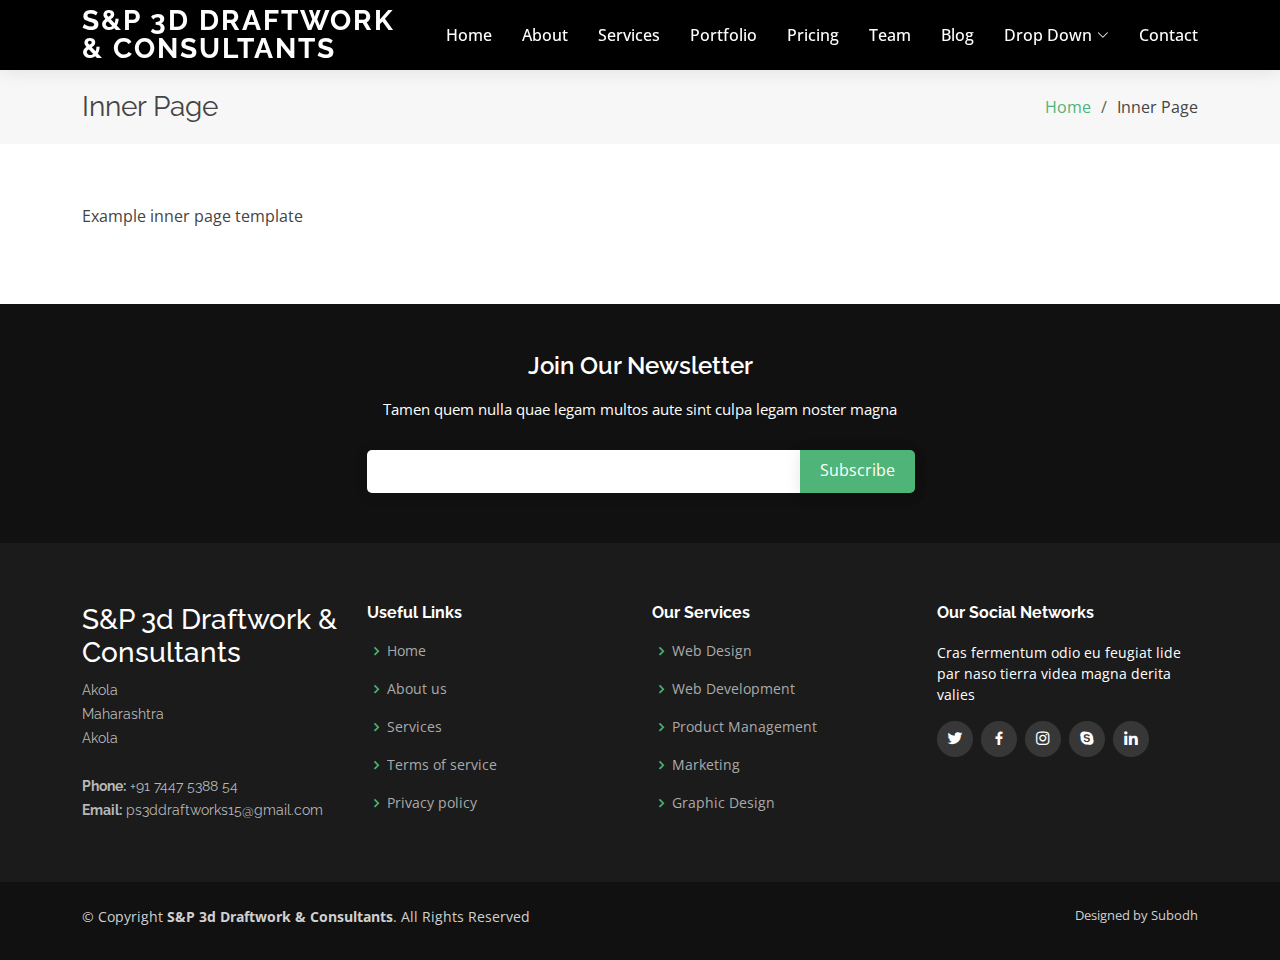
<file: inner-page.html>
<!DOCTYPE html>
<html lang="en">

<head>
    <meta charset="utf-8">
    <meta content="width=device-width, initial-scale=1.0" name="viewport">

    <title>S&P 3d Draftwork & Consultants</title>
    <meta content="" name="description">
    <meta content="" name="keywords">

    <!-- Favicons -->
    <link href="assets/img/favicon.png" rel="icon">
    <link href="assets/img/apple-touch-icon.png" rel="apple-touch-icon">

    <!-- Google Fonts -->
    <link href="https://fonts.googleapis.com/css?family=Open+Sans:300,300i,400,400i,600,600i,700,700i|Raleway:300,300i,400,400i,500,500i,600,600i,700,700i|Poppins:300,300i,400,400i,500,500i,600,600i,700,700i" rel="stylesheet">

    <!-- Vendor CSS Files -->
    <link href="assets/vendor/aos/aos.css" rel="stylesheet">
    <link href="assets/vendor/bootstrap/css/bootstrap.min.css" rel="stylesheet">
    <link href="assets/vendor/bootstrap-icons/bootstrap-icons.css" rel="stylesheet">
    <link href="assets/vendor/boxicons/css/boxicons.min.css" rel="stylesheet">
    <link href="assets/vendor/glightbox/css/glightbox.min.css" rel="stylesheet">
    <link href="assets/vendor/swiper/swiper-bundle.min.css" rel="stylesheet">

    <!-- Template Main CSS File -->
    <link href="assets/css/style.css" rel="stylesheet">

    <!-- =======================================================
  * Template Name: S&P 3d Draftwork & Consultants
  * Template URL: https://bootstrapmade.com/plato-responsive-bootstrap-website-template/
  * Updated: Mar 17 2024 with Bootstrap v5.3.3
  * Author: BootstrapMade.com
  * License: https://bootstrapmade.com/license/
  ======================================================== -->
</head>

<body>
    <div class="wrap">

        <!-- ======= Header ======= -->
        <header id="header" class="d-flex align-items-center">
            <div class="container d-flex align-items-center justify-content-between">

                <div class="logo">
                    <h1 class="text-light"><a href="index.html"><span>S&P 3d Draftwork & Consultants</span></a></h1>
                    <!-- Uncomment below if you prefer to use an image logo -->
                    <!-- <a href="index.html"><img src="assets/img/logo.png" alt="" class="img-fluid"></a>-->
                </div>

                <nav id="navbar" class="navbar">
                    <ul>
                        <li><a class="nav-link scrollto " href="#hero">Home</a></li>
                        <li><a class="nav-link scrollto" href="#about">About</a></li>
                        <li><a class="nav-link scrollto" href="#services">Services</a></li>
                        <li><a class="nav-link scrollto " href="#portfolio">Portfolio</a></li>
                        <li><a class="nav-link scrollto" href="#pricing">Pricing</a></li>
                        <li><a class="nav-link scrollto" href="#team">Team</a></li>
                        <li><a href="blog.html">Blog</a></li>
                        <li class="dropdown"><a href="#"><span>Drop Down</span> <i class="bi bi-chevron-down"></i></a>
                            <ul>
                                <li><a href="#">Drop Down 1</a></li>
                                <li class="dropdown"><a href="#"><span>Deep Drop Down</span> <i class="bi bi-chevron-right"></i></a>
                                    <ul>
                                        <li><a href="#">Deep Drop Down 1</a></li>
                                        <li><a href="#">Deep Drop Down 2</a></li>
                                        <li><a href="#">Deep Drop Down 3</a></li>
                                        <li><a href="#">Deep Drop Down 4</a></li>
                                        <li><a href="#">Deep Drop Down 5</a></li>
                                    </ul>
                                </li>
                                <li><a href="#">Drop Down 2</a></li>
                                <li><a href="#">Drop Down 3</a></li>
                                <li><a href="#">Drop Down 4</a></li>
                            </ul>
                        </li>
                        <li><a class="nav-link scrollto" href="#contact">Contact</a></li>
                    </ul>
                    <i class="bi bi-list mobile-nav-toggle"></i>
                </nav>
                <!-- .navbar -->

            </div>
        </header>
        <!-- End Header -->

        <main id="main">

            <!-- ======= Breadcrumbs ======= -->
            <section class="breadcrumbs">
                <div class="container">

                    <div class="d-flex justify-content-between align-items-center">
                        <h2>Inner Page</h2>
                        <ol>
                            <li><a href="index.html">Home</a></li>
                            <li>Inner Page</li>
                        </ol>
                    </div>

                </div>
            </section>
            <!-- End Breadcrumbs -->

            <section class="inner-page">
                <div class="container">
                    <p>
                        Example inner page template
                    </p>
                </div>
            </section>

        </main>
        <!-- End #main -->

        <!-- ======= Footer ======= -->
        <footer id="footer">

            <div class="footer-newsletter">
                <div class="container">
                    <div class="row justify-content-center">
                        <div class="col-lg-6">
                            <h4>Join Our Newsletter</h4>
                            <p>Tamen quem nulla quae legam multos aute sint culpa legam noster magna</p>
                            <form action="" method="post">
                                <input type="email" name="email"><input type="submit" value="Subscribe">
                            </form>
                        </div>
                    </div>
                </div>
            </div>

            <div class="footer-top">
                <div class="container">
                    <div class="row">

                        <div class="col-lg-3 col-md-6 footer-contact">
                            <h3>S&P 3d Draftwork & Consultants</h3>
                            <p>
                                Akola <br>Maharashtra<br> Akola<br><br>
                                <strong>Phone:</strong> +91 7447 5388 54<br>
                                <strong>Email:</strong> ps3ddraftworks15@gmail.com<br>
                            </p>
                        </div>

                        <div class="col-lg-3 col-md-6 footer-links">
                            <h4>Useful Links</h4>
                            <ul>
                                <li><i class="bx bx-chevron-right"></i> <a href="#">Home</a></li>
                                <li><i class="bx bx-chevron-right"></i> <a href="#">About us</a></li>
                                <li><i class="bx bx-chevron-right"></i> <a href="#">Services</a></li>
                                <li><i class="bx bx-chevron-right"></i> <a href="#">Terms of service</a></li>
                                <li><i class="bx bx-chevron-right"></i> <a href="#">Privacy policy</a></li>
                            </ul>
                        </div>

                        <div class="col-lg-3 col-md-6 footer-links">
                            <h4>Our Services</h4>
                            <ul>
                                <li><i class="bx bx-chevron-right"></i> <a href="#">Web Design</a></li>
                                <li><i class="bx bx-chevron-right"></i> <a href="#">Web Development</a></li>
                                <li><i class="bx bx-chevron-right"></i> <a href="#">Product Management</a></li>
                                <li><i class="bx bx-chevron-right"></i> <a href="#">Marketing</a></li>
                                <li><i class="bx bx-chevron-right"></i> <a href="#">Graphic Design</a></li>
                            </ul>
                        </div>

                        <div class="col-lg-3 col-md-6 footer-links">
                            <h4>Our Social Networks</h4>
                            <p>Cras fermentum odio eu feugiat lide par naso tierra videa magna derita valies</p>
                            <div class="social-links mt-3">
                                <a href="#" class="twitter"><i class="bx bxl-twitter"></i></a>
                                <a href="#" class="facebook"><i class="bx bxl-facebook"></i></a>
                                <a href="#" class="instagram"><i class="bx bxl-instagram"></i></a>
                                <a href="#" class="google-plus"><i class="bx bxl-skype"></i></a>
                                <a href="#" class="linkedin"><i class="bx bxl-linkedin"></i></a>
                            </div>
                        </div>

                    </div>
                </div>
            </div>

            <div class="container py-4">
                <div class="copyright">
                    &copy; Copyright <strong><span>S&P 3d Draftwork & Consultants</span></strong>. All Rights Reserved
                </div>
                <div class="credits">
                    <!-- All the links in the footer should remain intact. -->
                    <!-- You can delete the links only if you purchased the pro version. -->
                    <!-- Licensing information: https://bootstrapmade.com/license/ -->
                    <!-- Purchase the pro version with working PHP/AJAX contact form: https://bootstrapmade.com/plato-responsive-bootstrap-website-template/ -->
                    Designed by Subodh</a>
                </div>
            </div>
        </footer>
        <!-- End Footer -->

    </div>

    <a href="#" class="back-to-top d-flex align-items-center justify-content-center"><i class="bi bi-arrow-up-short"></i></a>

    <!-- Vendor JS Files -->
    <script src="assets/vendor/aos/aos.js"></script>
    <script src="assets/vendor/bootstrap/js/bootstrap.bundle.min.js"></script>
    <script src="assets/vendor/glightbox/js/glightbox.min.js"></script>
    <script src="assets/vendor/isotope-layout/isotope.pkgd.min.js"></script>
    <script src="assets/vendor/swiper/swiper-bundle.min.js"></script>
    <script src="assets/vendor/php-email-form/validate.js"></script>

    <!-- Template Main JS File -->
    <script src="assets/js/main.js"></script>

</body>

</html>
</file>
<file: assets/css/style.css>
body {
    font-family: "Open Sans", sans-serif;
    color: #444444;
    background-color: #f4f4f4;
}

a {
    color: #4eb478;
    text-decoration: none;
}

a:hover {
    color: #72c393;
    text-decoration: none;
}

h1,
h2,
h3,
h4,
h5,
h6 {
    font-family: "Raleway", sans-serif;
}

.wrap {
    max-width: 1440px;
    margin: auto;
    background: #fff;
    box-shadow: 0px 2px 15px rgba(0, 0, 0, 0.1);
}


/*--------------------------------------------------------------
# Back to top button
--------------------------------------------------------------*/

.back-to-top {
    position: fixed;
    visibility: hidden;
    opacity: 0;
    right: 15px;
    bottom: 15px;
    z-index: 996;
    background: #4eb478;
    width: 40px;
    height: 40px;
    border-radius: 4px;
    transition: all 0.4s;
}

.back-to-top i {
    font-size: 28px;
    color: #fff;
    line-height: 0;
}

.back-to-top:hover {
    background: #6bc08e;
    color: #fff;
}

.back-to-top.active {
    visibility: visible;
    opacity: 1;
}


/*--------------------------------------------------------------
# Disable AOS delay on mobile
--------------------------------------------------------------*/

@media screen and (max-width: 768px) {
    [data-aos-delay] {
        transition-delay: 0 !important;
    }
}


/*--------------------------------------------------------------
# Header
--------------------------------------------------------------*/

#header {
    height: 70px;
    z-index: 997;
    transition: all 0.5s;
    background: #000;
    box-shadow: 0px 0px 20px 0px rgba(0, 0, 0, 0.1);
}

#header .logo h1 {
    font-size: 28px;
    margin: 0;
    line-height: 1;
    font-weight: 700;
    letter-spacing: 2px;
    text-transform: uppercase;
}

#header .logo h1 a,
#header .logo h1 a:hover {
    color: #fff;
    text-decoration: none;
}

#header .logo img {
    padding: 0;
    margin: 0;
    max-height: 40px;
}

.scrolled-offset {
    margin-top: 70px;
}


/*--------------------------------------------------------------
# Navigation Menu
--------------------------------------------------------------*/


/**
* Desktop Navigation 
*/

.navbar {
    padding: 0;
}

.navbar ul {
    margin: 0;
    padding: 0;
    display: flex;
    list-style: none;
    align-items: center;
}

.navbar li {
    position: relative;
}

.navbar a,
.navbar a:focus {
    display: flex;
    align-items: center;
    justify-content: space-between;
    padding: 10px 0 10px 30px;
    font-size: 16px;
    font-weight: 500;
    color: #fff;
    white-space: nowrap;
    transition: 0.3s;
}

.navbar a i,
.navbar a:focus i {
    font-size: 12px;
    line-height: 0;
    margin-left: 5px;
}

.navbar a:hover,
.navbar .active,
.navbar .active:focus,
.navbar li:hover>a {
    color: #72c393;
}

.navbar .dropdown ul {
    display: block;
    position: absolute;
    left: 14px;
    top: calc(100% + 30px);
    margin: 0;
    padding: 10px 0;
    z-index: 99;
    opacity: 0;
    visibility: hidden;
    background: #fff;
    box-shadow: 0px 0px 30px rgba(127, 137, 161, 0.25);
    transition: 0.3s;
}

.navbar .dropdown ul li {
    min-width: 200px;
}

.navbar .dropdown ul a {
    padding: 10px 20px;
    font-size: 15px;
    color: #444444;
}

.navbar .dropdown ul a i {
    font-size: 12px;
}

.navbar .dropdown ul a:hover,
.navbar .dropdown ul .active:hover,
.navbar .dropdown ul li:hover>a {
    color: #4eb478;
}

.navbar .dropdown:hover>ul {
    opacity: 1;
    top: 100%;
    visibility: visible;
}

.navbar .dropdown .dropdown ul {
    top: 0;
    left: calc(100% - 30px);
    visibility: hidden;
}

.navbar .dropdown .dropdown:hover>ul {
    opacity: 1;
    top: 0;
    left: 100%;
    visibility: visible;
}

@media (max-width: 1366px) {
    .navbar .dropdown .dropdown ul {
        left: -90%;
    }
    .navbar .dropdown .dropdown:hover>ul {
        left: -100%;
    }
}


/**
* Mobile Navigation 
*/

.mobile-nav-toggle {
    color: #fff;
    font-size: 28px;
    cursor: pointer;
    display: none;
    line-height: 0;
    transition: 0.5s;
}

@media (max-width: 991px) {
    .mobile-nav-toggle {
        display: block;
    }
    .navbar ul {
        display: none;
    }
}

.navbar-mobile {
    position: fixed;
    overflow: hidden;
    top: 0;
    right: 0;
    left: 0;
    bottom: 0;
    background: rgba(43, 43, 43, 0.9);
    transition: 0.3s;
    z-index: 999;
}

.navbar-mobile .mobile-nav-toggle {
    position: absolute;
    top: 15px;
    right: 15px;
}

.navbar-mobile ul {
    display: block;
    position: absolute;
    top: 55px;
    right: 15px;
    bottom: 15px;
    left: 15px;
    padding: 10px 0;
    background-color: #fff;
    overflow-y: auto;
    transition: 0.3s;
}

.navbar-mobile a,
.navbar-mobile a:focus {
    padding: 10px 20px;
    font-size: 15px;
    color: #444444;
}

.navbar-mobile a:hover,
.navbar-mobile .active,
.navbar-mobile li:hover>a {
    color: #4eb478;
}

.navbar-mobile .getstarted,
.navbar-mobile .getstarted:focus {
    margin: 15px;
}

.navbar-mobile .dropdown ul {
    position: static;
    display: none;
    margin: 10px 20px;
    padding: 10px 0;
    z-index: 99;
    opacity: 1;
    visibility: visible;
    background: #fff;
    box-shadow: 0px 0px 30px rgba(127, 137, 161, 0.25);
}

.navbar-mobile .dropdown ul li {
    min-width: 200px;
}

.navbar-mobile .dropdown ul a {
    padding: 10px 20px;
}

.navbar-mobile .dropdown ul a i {
    font-size: 12px;
}

.navbar-mobile .dropdown ul a:hover,
.navbar-mobile .dropdown ul .active:hover,
.navbar-mobile .dropdown ul li:hover>a {
    color: #4eb478;
}

.navbar-mobile .dropdown>.dropdown-active {
    display: block;
}


/*--------------------------------------------------------------
# Hero Section
--------------------------------------------------------------*/

#hero {
    width: 100%;
    height: 80vh;
    background: url("../img/hero-bg.jpg") top center;
    background-size: cover;
    position: relative;
    border-bottom: 1px solid #222;
}

#hero:before {
    content: "";
    background: rgba(0, 0, 0, 0.7);
    position: absolute;
    bottom: 0;
    top: 0;
    left: 0;
    right: 0;
}

#hero .hero-container {
    position: absolute;
    bottom: 0;
    top: 0;
    left: 0;
    right: 0;
    display: flex;
    justify-content: center;
    align-items: center;
    flex-direction: column;
    text-align: center;
    padding: 0 15px;
}

#hero h1 {
    margin: 0 0 30px 0;
    font-size: 48px;
    font-weight: 700;
    line-height: 56px;
    color: #fff;
}

#hero h2 {
    color: #eee;
    margin-bottom: 40px;
    font-size: 22px;
}

#hero .btn-get-started {
    font-family: "Raleway", sans-serif;
    font-weight: 500;
    font-size: 16px;
    letter-spacing: 2px;
    display: inline-block;
    padding: 10px 28px;
    border-radius: 5px;
    transition: 0.5s;
    border: 2px solid #4eb478;
    color: #fff;
}

#hero .btn-get-started:hover {
    background: #4eb478;
    border: 2px solid #4eb478;
}

@media (min-width: 1024px) {
    #hero {
        background-attachment: fixed;
    }
    #hero h1,
    #hero h2 {
        width: 50%;
    }
}

@media (max-width: 768px) {
    #hero {
        height: 100vh;
    }
    #hero h1 {
        font-size: 28px;
        line-height: 36px;
    }
    #hero h2 {
        font-size: 18px;
        line-height: 24px;
        margin-bottom: 30px;
    }
}


/*--------------------------------------------------------------
# Sections General
--------------------------------------------------------------*/

section {
    padding: 60px 0;
    overflow: hidden;
}

.section-bg {
    background-color: #fafdfb;
}

.section-title {
    text-align: center;
    padding: 30px 0;
    position: relative;
}

.section-title h2 {
    font-size: 32px;
    font-weight: 700;
    text-transform: uppercase;
    margin-bottom: 20px;
    padding-bottom: 0;
    color: #4eb478;
    position: relative;
    z-index: 2;
}

.section-title span {
    position: absolute;
    top: 30px;
    color: #f4f4f4;
    left: 0;
    right: 0;
    z-index: 1;
    font-weight: 700;
    font-size: 52px;
    text-transform: uppercase;
    line-height: 0;
}

.section-title p {
    margin-bottom: 0;
    position: relative;
    z-index: 2;
}

@media (max-width: 575px) {
    .section-title h2 {
        font-size: 28px;
        margin-bottom: 15px;
    }
    .section-title span {
        font-size: 38px;
    }
}


/*--------------------------------------------------------------
# About
--------------------------------------------------------------*/

.about .content {
    padding-left: 30px;
}

.about .content h3 {
    font-weight: 700;
    font-size: 34px;
}

.about .content p {
    margin-bottom: 0;
}

.about .content .icon-box {
    margin-top: 25px;
}

.about .content .icon-box h4 {
    font-size: 20px;
    font-weight: 700;
    margin: 5px 0 10px 60px;
}

.about .content .icon-box i {
    font-size: 48px;
    float: left;
    color: #4eb478;
}

.about .content .icon-box p {
    font-size: 15px;
    color: #848484;
    margin-left: 60px;
}

.about .image {
    background-position: center center;
    background-repeat: no-repeat;
    background-size: cover;
    min-height: 400px;
}

@media (max-width: 991px) {
    .about {
        padding-left: 0;
    }
    .about .image {
        text-align: center;
    }
    .about .image img {
        max-width: 80%;
    }
}

@media (max-width: 667px) {
    .about .image img {
        max-width: 100%;
    }
}


/*--------------------------------------------------------------
# Clients
--------------------------------------------------------------*/

.clients {
    background: #f4f4f4;
    padding: 15px 0;
    text-align: center;
}

.clients img {
    width: 50%;
    filter: grayscale(100);
    transition: all 0.4s ease-in-out;
    display: inline-block;
    padding: 15px 0;
}

.clients img:hover {
    filter: none;
    transform: scale(1.2);
}

@media (max-width: 768px) {
    .clients img {
        width: 40%;
    }
}

@media (max-width: 575px) {
    .clients img {
        width: 50%;
    }
}


/*--------------------------------------------------------------
# Features
--------------------------------------------------------------*/

.features .card {
    border-radius: 5px;
    overflow: hidden;
    border: 0;
    background: #f7f7f7;
    position: relative;
    transition: 0.3s;
}

.features .card-body {
    padding-top: 20px;
    position: relative;
}

.features .card-body i {
    font-size: 120px;
    color: #e7e7e7;
    text-align: center;
    position: absolute;
    left: 50%;
    top: 50%;
    transform: translateX(-50%) translateY(-50%);
    z-index: 1;
}

.features .card-title {
    font-weight: 700;
    position: relative;
    z-index: 2;
}

.features .card-title a {
    color: #444444;
    transition: 0.3s;
}

.features .card-text {
    position: relative;
    z-index: 2;
    color: #5e5e5e;
}

.features .card:hover {
    box-shadow: 0px 2px 15px rgba(0, 0, 0, 0.1);
    background: #fff;
}

.features .card:hover .card-title a {
    color: #4eb478;
}

@media (max-width: 1024px) {
    .features {
        background-attachment: scroll;
    }
}


/*--------------------------------------------------------------
# Cta
--------------------------------------------------------------*/

.cta {
    background: linear-gradient(rgba(2, 2, 2, 0.6), rgba(0, 0, 0, 0.8)), url("../img/cta-bg.jpg") fixed center center;
    background-size: cover;
    padding: 60px 0;
}

.cta h3 {
    color: #fff;
    font-size: 28px;
    font-weight: 700;
}

.cta p {
    color: #fff;
}

.cta .cta-btn {
    font-family: "Raleway", sans-serif;
    font-weight: 600;
    font-size: 16px;
    letter-spacing: 1px;
    display: inline-block;
    padding: 8px 28px;
    border-radius: 5px;
    transition: 0.3s;
    margin-top: 10px;
    border: 2px solid #fff;
    color: #fff;
}

.cta .cta-btn:hover {
    background: #4eb478;
    border: 2px solid #4eb478;
}


/*--------------------------------------------------------------
# Services
--------------------------------------------------------------*/

.services {
    padding-bottom: 30px;
}

.services .icon-box {
    margin-bottom: 20px;
    padding: 30px 15px;
    border-radius: 6px;
    background: #fff;
}

.services .icon-box i {
    float: left;
    color: #4eb478;
    font-size: 40px;
    line-height: 0;
}

.services .icon-box h4 {
    margin-left: 70px;
    font-weight: 700;
    margin-bottom: 15px;
    font-size: 18px;
}

.services .icon-box h4 a {
    color: #444444;
    transition: 0.3s;
}

.services .icon-box .icon-box:hover h4 a {
    color: #4eb478;
}

.services .icon-box p {
    margin-left: 70px;
    line-height: 24px;
    font-size: 14px;
}


/*--------------------------------------------------------------
# Portfolio
--------------------------------------------------------------*/

.portfolio .portfolio-item {
    margin-bottom: 30px;
}

.portfolio #portfolio-flters {
    padding: 0;
    margin: 0 auto 35px auto;
    list-style: none;
    text-align: center;
    border-radius: 50px;
    padding: 2px 15px;
}

.portfolio #portfolio-flters li {
    cursor: pointer;
    display: inline-block;
    padding: 10px 15px;
    font-size: 14px;
    font-weight: 600;
    line-height: 1;
    text-transform: uppercase;
    color: #444444;
    transition: all 0.3s ease-in-out;
}

.portfolio #portfolio-flters li:hover,
.portfolio #portfolio-flters li.filter-active {
    color: #4eb478;
}

.portfolio #portfolio-flters li:last-child {
    margin-right: 0;
}

.portfolio .portfolio-wrap {
    transition: 0.3s;
    position: relative;
    overflow: hidden;
    z-index: 1;
}

.portfolio .portfolio-wrap::before {
    content: "";
    background: rgba(0, 0, 0, 0.6);
    position: absolute;
    left: 30px;
    right: 30px;
    top: 30px;
    bottom: 30px;
    transition: all ease-in-out 0.3s;
    z-index: 2;
    opacity: 0;
}

.portfolio .portfolio-wrap .portfolio-info {
    opacity: 0;
    position: absolute;
    top: 10%;
    left: 0;
    right: 0;
    text-align: center;
    z-index: 3;
    transition: all ease-in-out 0.3s;
}

.portfolio .portfolio-wrap .portfolio-info h4 {
    font-size: 20px;
    color: #fff;
    font-weight: 600;
}

.portfolio .portfolio-wrap .portfolio-info p {
    color: #ffffff;
    font-size: 14px;
    text-transform: uppercase;
}

.portfolio .portfolio-wrap .portfolio-links {
    opacity: 0;
    left: 0;
    right: 0;
    bottom: 10%;
    text-align: center;
    z-index: 3;
    position: absolute;
    transition: all ease-in-out 0.3s;
}

.portfolio .portfolio-wrap .portfolio-links a {
    color: #fff;
    margin: 0 2px;
    font-size: 28px;
    display: inline-block;
    transition: 0.3s;
}

.portfolio .portfolio-wrap .portfolio-links a:hover {
    color: #4eb478;
}

.portfolio .portfolio-wrap:hover::before {
    top: 0;
    left: 0;
    right: 0;
    bottom: 0;
    opacity: 1;
}

.portfolio .portfolio-wrap:hover .portfolio-info {
    opacity: 1;
    top: calc(50% - 48px);
}

.portfolio .portfolio-wrap:hover .portfolio-links {
    opacity: 1;
    bottom: calc(50% - 50px);
}


/*--------------------------------------------------------------
# Portfolio Details
--------------------------------------------------------------*/

.portfolio-details {
    padding-top: 40px;
}

.portfolio-details .portfolio-details-slider img {
    width: 100%;
}

.portfolio-details .portfolio-details-slider .swiper-pagination {
    margin-top: 20px;
    position: relative;
}

.portfolio-details .portfolio-details-slider .swiper-pagination .swiper-pagination-bullet {
    width: 12px;
    height: 12px;
    background-color: #fff;
    opacity: 1;
    border: 1px solid #4eb478;
}

.portfolio-details .portfolio-details-slider .swiper-pagination .swiper-pagination-bullet-active {
    background-color: #4eb478;
}

.portfolio-details .portfolio-info {
    padding: 30px;
    box-shadow: 0px 0 30px rgba(68, 68, 68, 0.08);
}

.portfolio-details .portfolio-info h3 {
    font-size: 22px;
    font-weight: 700;
    margin-bottom: 20px;
    padding-bottom: 20px;
    border-bottom: 1px solid #eee;
}

.portfolio-details .portfolio-info ul {
    list-style: none;
    padding: 0;
    font-size: 15px;
}

.portfolio-details .portfolio-info ul li+li {
    margin-top: 10px;
}

.portfolio-details .portfolio-description {
    padding-top: 30px;
}

.portfolio-details .portfolio-description h2 {
    font-size: 26px;
    font-weight: 700;
    margin-bottom: 20px;
}

.portfolio-details .portfolio-description p {
    padding: 0;
}


/*--------------------------------------------------------------
# Testimonials
--------------------------------------------------------------*/

.testimonials {
    padding: 80px 0;
    background: url("../img/testimonials-bg.jpg") no-repeat;
    background-position: center center;
    background-size: cover;
    position: relative;
}

.testimonials::before {
    content: "";
    position: absolute;
    left: 0;
    right: 0;
    top: 0;
    bottom: 0;
    background: rgba(17, 17, 17, 0.7);
}

.testimonials .section-header {
    margin-bottom: 40px;
}

.testimonials .testimonials-carousel,
.testimonials .testimonials-slider {
    overflow: hidden;
}

.testimonials .testimonial-item {
    text-align: center;
    color: #fff;
}

.testimonials .testimonial-item .testimonial-img {
    width: 100px;
    border-radius: 50%;
    border: 6px solid rgba(255, 255, 255, 0.15);
    margin: 0 auto;
}

.testimonials .testimonial-item h3 {
    font-size: 20px;
    font-weight: bold;
    margin: 10px 0 5px 0;
    color: #fff;
}

.testimonials .testimonial-item h4 {
    font-size: 14px;
    color: #ddd;
    margin: 0 0 15px 0;
}

.testimonials .testimonial-item .quote-icon-left,
.testimonials .testimonial-item .quote-icon-right {
    color: rgba(255, 255, 255, 0.4);
    font-size: 26px;
}

.testimonials .testimonial-item .quote-icon-left {
    display: inline-block;
    left: -5px;
    position: relative;
}

.testimonials .testimonial-item .quote-icon-right {
    display: inline-block;
    right: -5px;
    position: relative;
    top: 10px;
}

.testimonials .testimonial-item p {
    font-style: italic;
    margin: 0 auto 15px auto;
    color: #eee;
}

.testimonials .swiper-pagination {
    margin-top: 20px;
    position: relative;
}

.testimonials .swiper-pagination .swiper-pagination-bullet {
    width: 12px;
    height: 12px;
    background-color: rgba(255, 255, 255, 0.5);
    opacity: 1;
}

.testimonials .swiper-pagination .swiper-pagination-bullet-active {
    background-color: #4eb478;
}

@media (min-width: 1024px) {
    .testimonials {
        background-attachment: fixed;
    }
}

@media (min-width: 992px) {
    .testimonials .testimonial-item p {
        width: 80%;
    }
}


/*--------------------------------------------------------------
# Team
--------------------------------------------------------------*/

.team {
    padding: 60px 0 0 0;
}

.team .member {
    text-align: center;
    background: #343a40;
    position: relative;
    overflow: hidden;
    border-radius: 5px;
}

.team .member .member-info {
    opacity: 0;
    position: absolute;
    bottom: 0;
    top: 0;
    left: 0;
    right: 0;
    transition: 0.2s;
}

.team .member .member-info-content {
    position: absolute;
    left: 0;
    right: 0;
    bottom: 10px;
    transition: bottom 0.4s;
}

.team .member .member-info-content h4 {
    font-weight: 700;
    margin-bottom: 2px;
    font-size: 18px;
    color: #fff;
}

.team .member .member-info-content span {
    font-style: italic;
    display: block;
    font-size: 13px;
    color: #fff;
}

.team .member .social {
    position: absolute;
    left: 0;
    bottom: -38px;
    right: 0;
    height: 48px;
    transition: bottom ease-in-out 0.4s;
    text-align: center;
}

.team .member .social a {
    transition: color 0.3s;
    color: #fff;
    margin: 0 10px;
    display: inline-block;
}

.team .member .social a:hover {
    color: #4eb478;
}

.team .member .social i {
    font-size: 18px;
    margin: 0 2px;
}

.team .member:hover .member-info {
    background: linear-gradient(0deg, rgba(0, 0, 0, 0.9) 0%, rgba(0, 0, 0, 0.8) 20%, rgba(0, 212, 255, 0) 100%);
    opacity: 1;
    transition: 0.4s;
}

.team .member:hover .member-info-content {
    bottom: 60px;
    transition: bottom 0.4s;
}

.team .member:hover .social {
    bottom: 0;
    transition: bottom ease-in-out 0.4s;
}


/*--------------------------------------------------------------
# Pricing
--------------------------------------------------------------*/

.pricing .row {
    padding-top: 40px;
}

.pricing .box {
    padding: 40px;
    margin-bottom: 30px;
    box-shadow: 0px 0px 30px rgba(73, 78, 92, 0.15);
    background: #fff;
    text-align: center;
}

.pricing h3 {
    font-weight: 300;
    margin-bottom: 15px;
    font-size: 28px;
}

.pricing h4 {
    font-size: 46px;
    color: #4eb478;
    font-weight: 400;
    font-family: "Open Sans", sans-serif;
    margin-bottom: 25px;
}

.pricing h4 span {
    color: #bababa;
    font-size: 18px;
    display: block;
}

.pricing ul {
    padding: 0;
    list-style: none;
    color: #999;
    text-align: left;
    line-height: 20px;
}

.pricing ul li {
    padding-bottom: 12px;
}

.pricing ul i {
    color: #4eb478;
    font-size: 18px;
    padding-right: 4px;
}

.pricing ul .na {
    color: #ccc;
}

.pricing ul .na i {
    color: #ccc;
}

.pricing ul .na span {
    text-decoration: line-through;
}

.pricing .get-started-btn {
    display: inline-block;
    padding: 8px 30px;
    border-radius: 5px;
    color: #444444;
    transition: none;
    font-size: 15px;
    font-weight: 400;
    font-family: "Raleway", sans-serif;
    transition: 0.3s;
    font-weight: 500;
    border: 2px solid #dddddd;
}

.pricing .get-started-btn:hover {
    color: #4eb478;
    border-color: #4eb478;
}

.pricing .featured {
    z-index: 10;
    margin: -30px -5px 0 -5px;
    background: #4eb478;
}

.pricing .featured h3,
.pricing .featured h4,
.pricing .featured h4 span,
.pricing .featured ul,
.pricing .featured ul .na,
.pricing .featured ul i,
.pricing .featured ul .na i {
    color: #fff;
}

.pricing .featured .get-started-btn {
    border-color: #fff;
    color: #fff;
}

.pricing .featured .get-started-btn:hover {
    color: #4eb478;
    background: #fff;
}

@media (max-width: 992px) {
    .pricing .box {
        max-width: 60%;
        margin: 0 auto 30px auto;
    }
}

@media (max-width: 767px) {
    .pricing .box {
        max-width: 80%;
        margin: 0 auto 30px auto;
    }
}

@media (max-width: 420px) {
    .pricing .box {
        max-width: 100%;
        margin: 0 auto 30px auto;
    }
}


/*--------------------------------------------------------------
# F.A.Q
--------------------------------------------------------------*/

.faq {
    background: #f3faf6;
    padding: 60px 0;
}

.faq .section-title span {
    color: #f1f1f1;
}

.faq .faq-list {
    padding: 0 100px;
}

.faq .faq-list ul {
    padding: 0;
    list-style: none;
}

.faq .faq-list li+li {
    margin-top: 15px;
}

.faq .faq-list li {
    padding: 20px;
    background: #fff;
    border-radius: 4px;
    position: relative;
}

.faq .faq-list a {
    display: block;
    position: relative;
    font-family: "Poppins", sans-serif;
    font-size: 16px;
    line-height: 24px;
    font-weight: 500;
    padding: 0 30px;
    outline: none;
    cursor: pointer;
}

.faq .faq-list .icon-help {
    font-size: 24px;
    position: absolute;
    right: 0;
    left: 20px;
    color: #a8dabc;
}

.faq .faq-list .icon-show,
.faq .faq-list .icon-close {
    font-size: 24px;
    position: absolute;
    right: 0;
    top: 0;
}

.faq .faq-list p {
    margin-bottom: 0;
    padding: 10px 0 0 0;
}

.faq .faq-list .icon-show {
    display: none;
}

.faq .faq-list a.collapsed {
    color: #343a40;
}

.faq .faq-list a.collapsed:hover {
    color: #4eb478;
}

.faq .faq-list a.collapsed .icon-show {
    display: inline-block;
}

.faq .faq-list a.collapsed .icon-close {
    display: none;
}

@media (max-width: 1200px) {
    .faq .faq-list {
        padding: 0;
    }
}


/*--------------------------------------------------------------
# Contact Us
--------------------------------------------------------------*/

.contact .info-box {
    color: #444444;
    box-shadow: 0 0 30px rgba(214, 215, 216, 0.6);
    padding: 20px;
}

.contact .info-box i {
    font-size: 32px;
    color: #4eb478;
    border-radius: 50%;
    padding: 8px;
    border: 2px dotted #cbe9d8;
    float: left;
}

.contact .info-box h3 {
    font-size: 20px;
    color: #777777;
    font-weight: 700;
    margin: 10px 0 10px 68px;
}

.contact .info-box p {
    padding: 0;
    line-height: 24px;
    font-size: 14px;
    margin: 0 0 0 68px;
}

.contact .php-email-form {
    box-shadow: 0 0 30px rgba(214, 215, 216, 0.6);
    padding: 30px;
}

.contact .php-email-form .error-message {
    display: none;
    color: #fff;
    background: #ed3c0d;
    text-align: left;
    padding: 15px;
    font-weight: 600;
}

.contact .php-email-form .error-message br+br {
    margin-top: 25px;
}

.contact .php-email-form .sent-message {
    display: none;
    color: #fff;
    background: #18d26e;
    text-align: center;
    padding: 15px;
    font-weight: 600;
}

.contact .php-email-form .loading {
    display: none;
    background: #fff;
    text-align: center;
    padding: 15px;
}

.contact .php-email-form .loading:before {
    content: "";
    display: inline-block;
    border-radius: 50%;
    width: 24px;
    height: 24px;
    margin: 0 10px -6px 0;
    border: 3px solid #18d26e;
    border-top-color: #eee;
    animation: animate-loading 1s linear infinite;
}

.contact .php-email-form input,
.contact .php-email-form textarea {
    border-radius: 0;
    box-shadow: none;
    font-size: 14px;
}

.contact .php-email-form input:focus,
.contact .php-email-form textarea:focus {
    border-color: #4eb478;
}

.contact .php-email-form input {
    padding: 10px 15px;
}

.contact .php-email-form textarea {
    padding: 12px 15px;
}

.contact .php-email-form button[type=submit] {
    background: #4eb478;
    border: 0;
    padding: 10px 24px;
    color: #fff;
    transition: 0.4s;
    border-radius: 5px;
}

.contact .php-email-form button[type=submit]:hover {
    background: #45a36c;
}

@keyframes animate-loading {
    0% {
        transform: rotate(0deg);
    }
    100% {
        transform: rotate(360deg);
    }
}


/*--------------------------------------------------------------
# Breadcrumbs
--------------------------------------------------------------*/

.breadcrumbs {
    padding: 20px 0;
    background: #f7f7f7;
    min-height: 40px;
}

.breadcrumbs h2 {
    font-size: 28px;
    font-weight: 400;
    margin: 0;
}

@media (max-width: 992px) {
    .breadcrumbs h2 {
        margin: 0 0 10px 0;
    }
}

.breadcrumbs ol {
    display: flex;
    flex-wrap: wrap;
    list-style: none;
    padding: 0;
    margin: 0;
}

.breadcrumbs ol li+li {
    padding-left: 10px;
}

.breadcrumbs ol li+li::before {
    display: inline-block;
    padding-right: 10px;
    color: #5e5e5e;
    content: "/";
}

@media (max-width: 768px) {
    .breadcrumbs .d-flex {
        display: block !important;
    }
    .breadcrumbs ol {
        display: block;
    }
    .breadcrumbs ol li {
        display: inline-block;
    }
}


/*--------------------------------------------------------------
# Footer
--------------------------------------------------------------*/

#footer {
    padding: 0 0 30px 0;
    color: #d0d0d0;
    font-size: 14px;
    background: #111111;
}

#footer .footer-newsletter {
    padding: 50px 0;
    background: #111111;
    text-align: center;
    font-size: 15px;
    color: #fff;
}

#footer .footer-newsletter h4 {
    font-size: 24px;
    margin: 0 0 20px 0;
    padding: 0;
    line-height: 1;
    font-weight: 600;
}

#footer .footer-newsletter form {
    margin-top: 30px;
    background: #fff;
    padding: 6px 10px;
    position: relative;
    border-radius: 5px;
    box-shadow: 0px 2px 15px rgba(0, 0, 0, 0.1);
    text-align: left;
}

#footer .footer-newsletter form input[type=email] {
    border: 0;
    padding: 4px 8px;
    width: calc(100% - 100px);
}

#footer .footer-newsletter form input[type=submit] {
    position: absolute;
    top: 0;
    right: -2px;
    bottom: 0;
    border: 0;
    background: none;
    font-size: 16px;
    padding: 0 20px 3px 20px;
    background: #4eb478;
    color: #fff;
    transition: 0.3s;
    border-radius: 0 5px 5px 0;
    box-shadow: 0px 2px 15px rgba(0, 0, 0, 0.1);
}

#footer .footer-newsletter form input[type=submit]:hover {
    background: #45a36c;
}

#footer .footer-top {
    padding: 60px 0 30px 0;
    background: #1b1b1b;
    color: #fff;
}

#footer .footer-top .footer-contact {
    margin-bottom: 30px;
}

#footer .footer-top .footer-contact h4 {
    font-size: 22px;
    margin: 0 0 30px 0;
    padding: 2px 0 2px 0;
    line-height: 1;
    font-weight: 700;
}

#footer .footer-top .footer-contact p {
    font-size: 14px;
    line-height: 24px;
    margin-bottom: 0;
    font-family: "Raleway", sans-serif;
    color: #b7b7b7;
}

#footer .footer-top h4 {
    font-size: 16px;
    font-weight: bold;
    position: relative;
    padding-bottom: 12px;
}

#footer .footer-top .footer-links {
    margin-bottom: 30px;
}

#footer .footer-top .footer-links ul {
    list-style: none;
    padding: 0;
    margin: 0;
}

#footer .footer-top .footer-links ul i {
    padding-right: 2px;
    color: #4eb478;
    font-size: 18px;
    line-height: 1;
}

#footer .footer-top .footer-links ul li {
    padding: 10px 0;
    display: flex;
    align-items: center;
}

#footer .footer-top .footer-links ul li:first-child {
    padding-top: 0;
}

#footer .footer-top .footer-links ul a {
    color: #aaaaaa;
    transition: 0.3s;
    display: inline-block;
    line-height: 1;
}

#footer .footer-top .footer-links ul a:hover {
    text-decoration: none;
    color: #4eb478;
}

#footer .footer-top .social-links a {
    font-size: 18px;
    display: inline-block;
    background: #373737;
    color: #fff;
    line-height: 1;
    padding: 8px 0;
    margin-right: 4px;
    border-radius: 50%;
    text-align: center;
    width: 36px;
    height: 36px;
    transition: 0.3s;
}

#footer .footer-top .social-links a:hover {
    background: #4eb478;
    color: #fff;
    text-decoration: none;
}

#footer .copyright {
    text-align: center;
    float: left;
}

#footer .credits {
    float: right;
    text-align: center;
    font-size: 13px;
}
</file>
